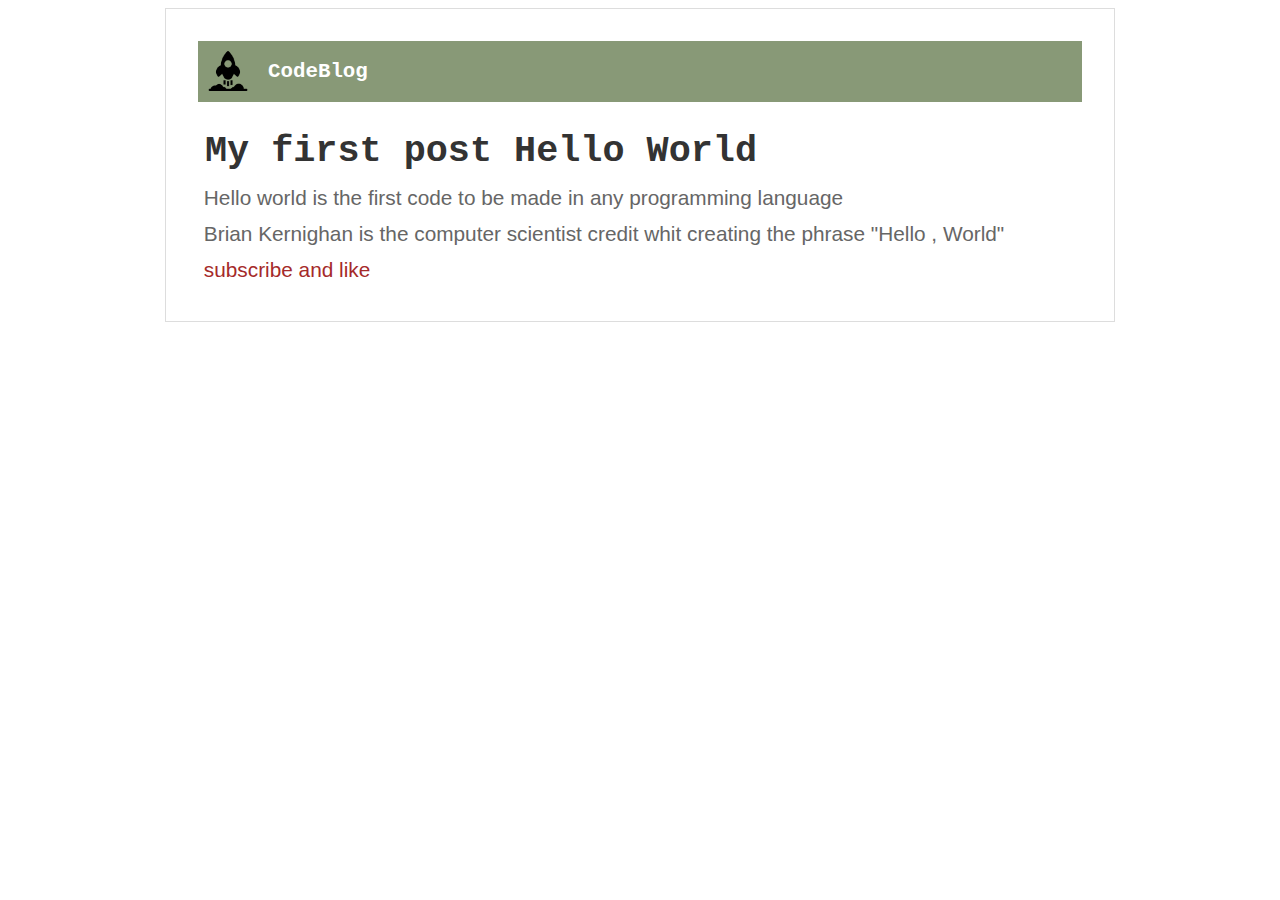
<file: blog.html>
<!DOCTYPE html>
<html lang="en">
<head>
    <meta charset="UTF-8">
    <meta name="viewport" content="width=device-width, initial-scale=1.0">
    <title>My blog jt Modificado</title>
    <link rel="stylesheet" href="css/styles.css">
</head>
<body>
    <div id="container">
        <div id="cabecera">
            <img src="img/cohete.png" alt="cohete">
            CodeBlog
        </div>
        <div id="post">
            <h1>My first post Hello World</h1>
            <p>Hello world is the first code to be made in any programming language</p>
            <p>Brian Kernighan is the computer scientist credit whit creating the phrase "Hello , World"</p>
            <p style="color:brown">subscribe  and  like</p>
        </div>
    </div>
</body>
</html>
</file>
<file: css/styles.css>
body {
    color : #333;
    text-align: center;
    font-family: "Courier","Arial", sans-serif;

}
p {
    font-family: Arial, Helvetica, sans-serif;
}	

#cabecera {
    font-weight: bold;
    font-size: 1.3em;
    background-color: #897;
    color: #FFF;
    padding: 0.5em;
    margin-bottom: 1em;
    display: flex;
    align-items: center;
}

img{
    width: 40px;
    margin-right: 20px;

}

#container {
    width: 70%;
    margin: 0 auto;
    text-align: left;
    padding: 2em;
    border: 1px solid #DDD;
}

#container h1 {
    font-size: 2.3em;
    color: #333;
    margin: 0;
    padding: 0.2em;
}

#container p {
    font-size: 1.3em;
    color: #666;
    margin: 0;
    padding: 0.3em;
}
</file>
